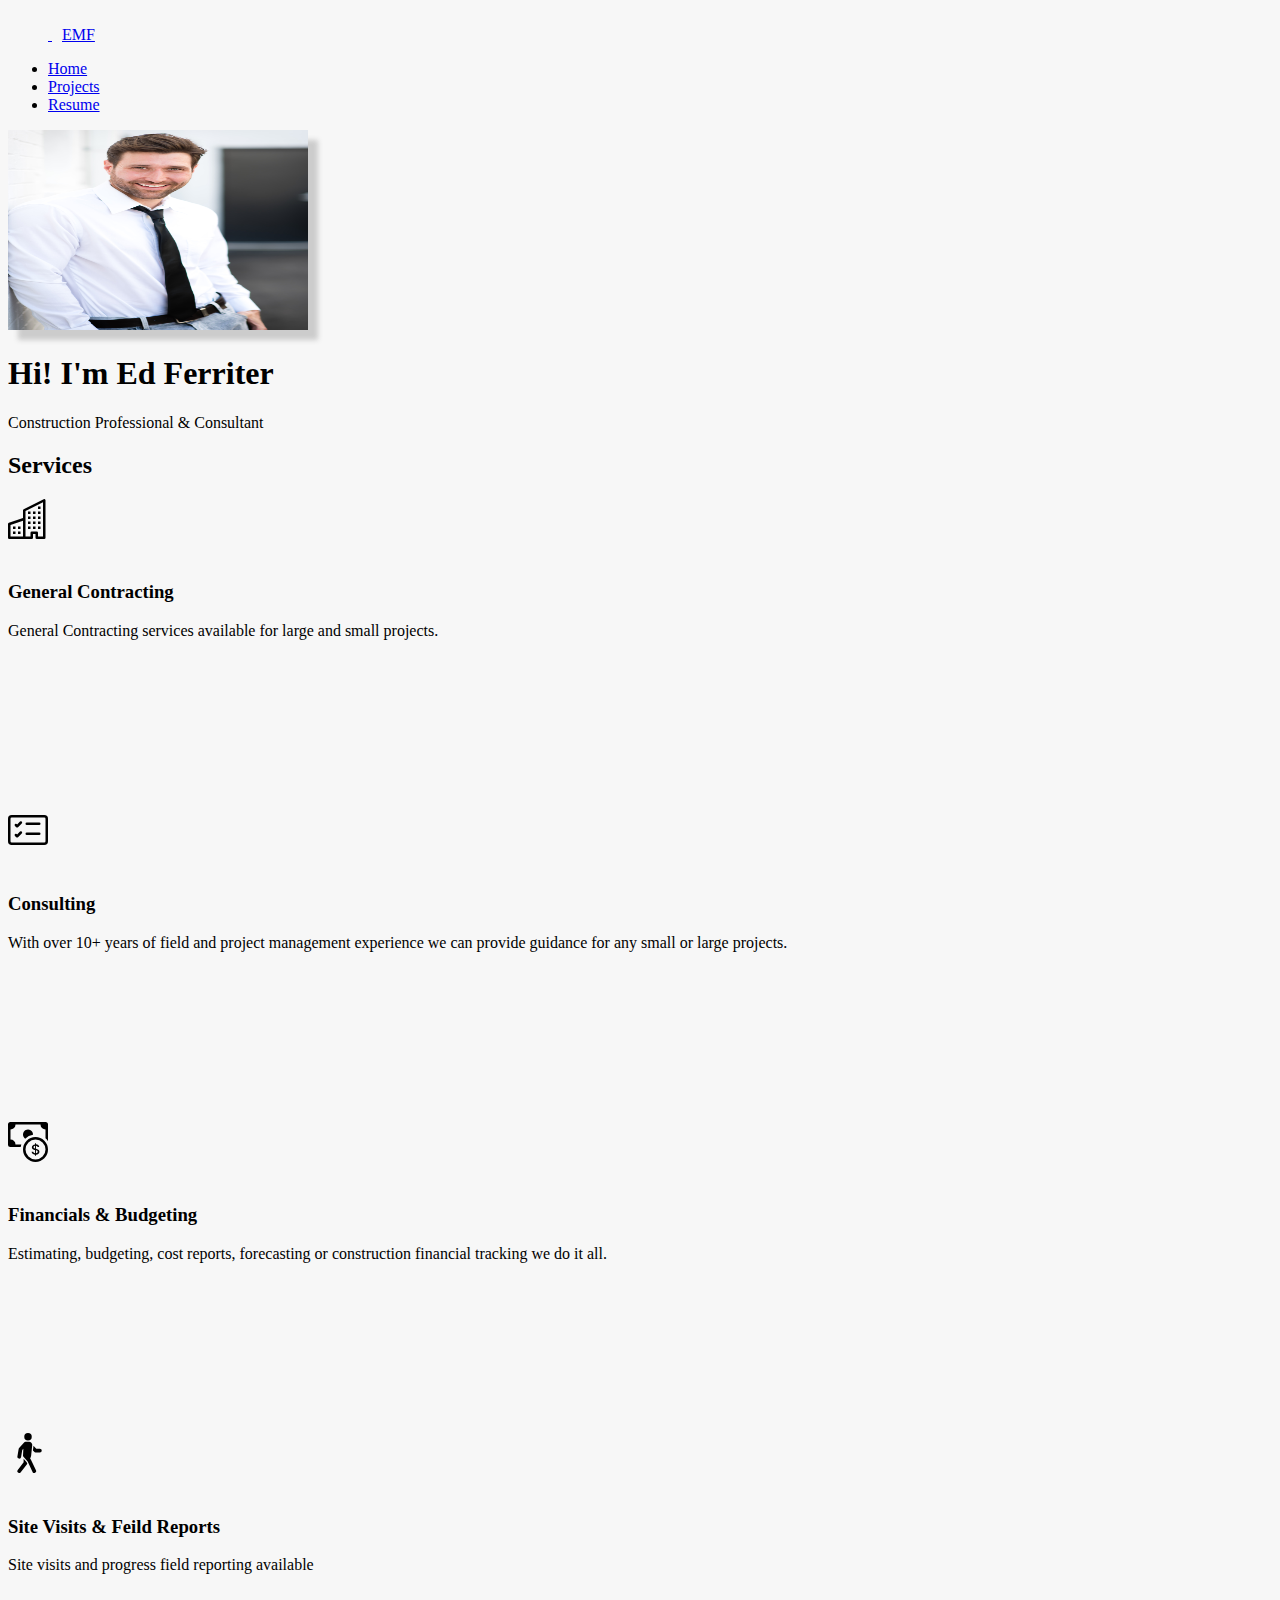
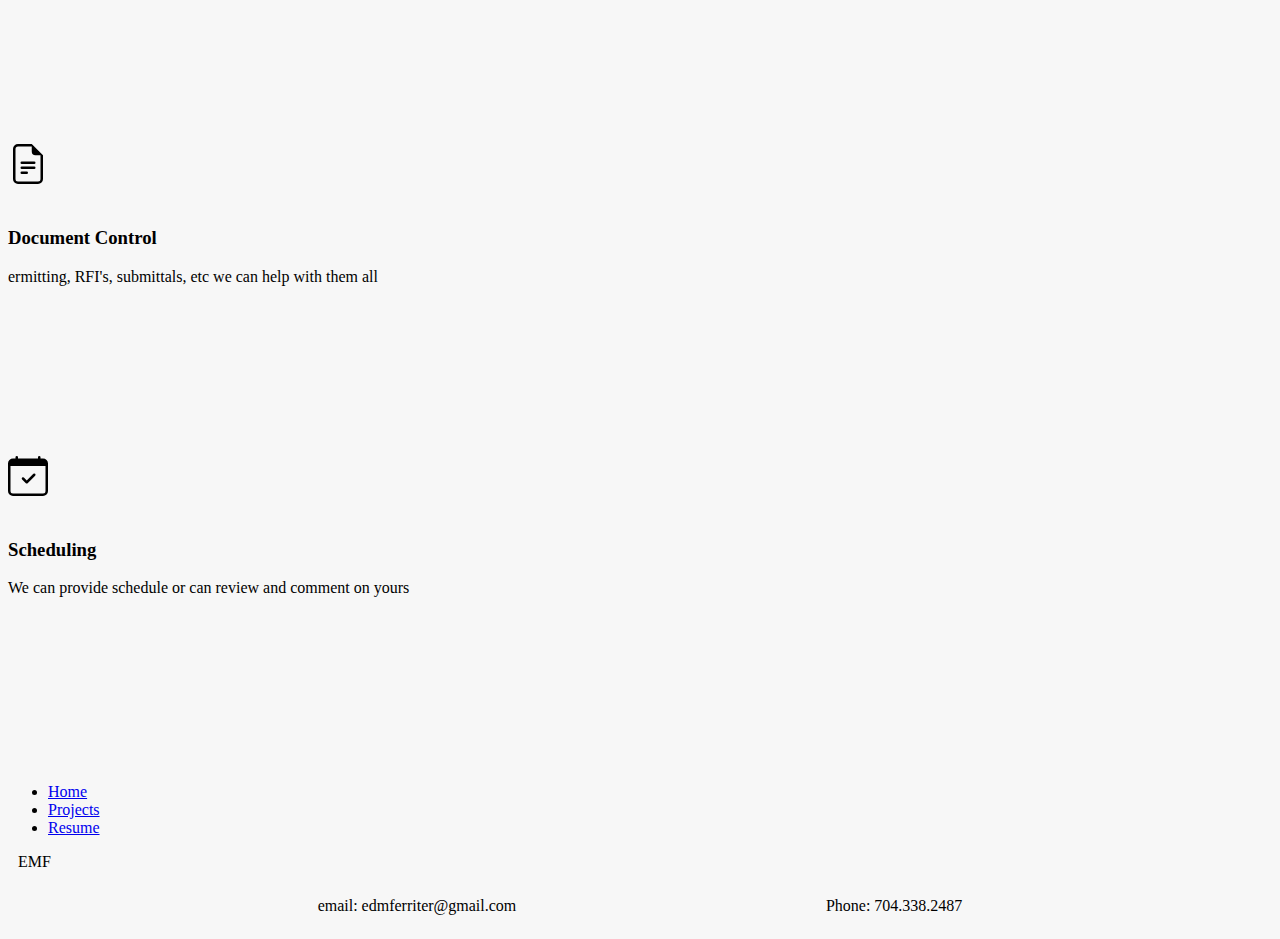
<file: index.html>
<!DOCTYPE html>
<html lang="en">
<head>
    <meta charset="UTF-8">
    <meta name="viewport" content="width=device-width, initial-scale=1.0">
    <link href="https://cdn.jsdelivr.net/npm/bootstrap@5.3.2/dist/css/bootstrap.min.css" rel="stylesheet" integrity="sha384-T3c6CoIi6uLrA9TneNEoa7RxnatzjcDSCmG1MXxSR1GAsXEV/Dwwykc2MPK8M2HN" crossorigin="anonymous">
    <link href="/public/styles.css" rel="stylesheet">
    <title>EMF</title>
</head>
<body>

   

  <!-- Header -->
    <div class="container">
        <header class="d-flex flex-wrap justify-content-center py-3 mb-4 border-bottom">
          <a href="/" class="d-flex align-items-center mb-3 mb-md-0 me-md-auto link-body-emphasis text-decoration-none">
            <svg class="bi me-2" width="40" height="32"><use xlink:href="#bootstrap"></use></svg>
            <span class="fs-4 emf">EMF</span>
          </a>
    
          <ul class="nav nav-pills">
            <li class="nav-item"><a href="./index.html" class="nav-link active" aria-current="page">Home</a></li>
            <li class="nav-item"><a href="/public/projects.html" class="nav-link">Projects</a></li>
            <li class="nav-item"><a href="/public/resume.html" class="nav-link">Resume</a></li>
            
          </ul>
              </div>
        </header>

       
      </div>

      <!-- Middle Content -->

      <div class="container col-xxl-8 px-4 py-5">
        <div class="row flex-lg-row-reverse align-items-center g-5 py-5">
          <div class="col-10 col-sm-8 col-lg-6">
            <img src="/images/print 3.jpg" class="d-block mx-lg-auto img-fluid" alt="EMF" width="300" height="200" loading="lazy">
          </div>
          <div class="col-lg-6">
            <h1 class="display-5 fw-bold text-body-emphasis lh-1 mb-3">Hi! I'm Ed Ferriter</h1>
            <p class="lead">Construction Professional & Consultant</p>
            <div class="d-grid gap-2 d-md-flex justify-content-md-start">
            </div>
          </div>
        </div>
      </div>

      <!-- features -->

      <div class="container px-4 py-5" id="featured-3">
        <h2 class="pb-2 border-bottom">Services</h2>
        <div class="row g-4 py-5 row-cols-1 row-cols-lg-3">
          <div class="feature col">
            <div class="feature-icon d-inline-flex align-items-center justify-content-center text-bg-primary bg-gradient fs-2 mb-3">
                <svg xmlns="http://www.w3.org/2000/svg" width="40" height="40" fill="currentColor" class="bi bi-buildings" viewBox="0 0 16 16">
                    <path d="M14.763.075A.5.5 0 0 1 15 .5v15a.5.5 0 0 1-.5.5h-3a.5.5 0 0 1-.5-.5V14h-1v1.5a.5.5 0 0 1-.5.5h-9a.5.5 0 0 1-.5-.5V10a.5.5 0 0 1 .342-.474L6 7.64V4.5a.5.5 0 0 1 .276-.447l8-4a.5.5 0 0 1 .487.022ZM6 8.694 1 10.36V15h5V8.694ZM7 15h2v-1.5a.5.5 0 0 1 .5-.5h2a.5.5 0 0 1 .5.5V15h2V1.309l-7 3.5V15Z"/>
                    <path d="M2 11h1v1H2v-1Zm2 0h1v1H4v-1Zm-2 2h1v1H2v-1Zm2 0h1v1H4v-1Zm4-4h1v1H8V9Zm2 0h1v1h-1V9Zm-2 2h1v1H8v-1Zm2 0h1v1h-1v-1Zm2-2h1v1h-1V9Zm0 2h1v1h-1v-1ZM8 7h1v1H8V7Zm2 0h1v1h-1V7Zm2 0h1v1h-1V7ZM8 5h1v1H8V5Zm2 0h1v1h-1V5Zm2 0h1v1h-1V5Zm0-2h1v1h-1V3Z"/>
                  </svg>
            </div>
            <h3 class="fs-2 text-body-emphasis">General Contracting</h3>
            <p>General Contracting services available for large and small projects.</p>
              <svg class="bi"><use xlink:href="#chevron-right"></use></svg>
            </a>
          </div>
          <div class="feature col">
            <div class="feature-icon d-inline-flex align-items-center justify-content-center text-bg-primary bg-gradient fs-2 mb-3">
                  <svg xmlns="http://www.w3.org/2000/svg" width="40" height="40" fill="currentColor" class="bi bi-card-checklist" viewBox="0 0 16 16">
                    <path d="M14.5 3a.5.5 0 0 1 .5.5v9a.5.5 0 0 1-.5.5h-13a.5.5 0 0 1-.5-.5v-9a.5.5 0 0 1 .5-.5h13zm-13-1A1.5 1.5 0 0 0 0 3.5v9A1.5 1.5 0 0 0 1.5 14h13a1.5 1.5 0 0 0 1.5-1.5v-9A1.5 1.5 0 0 0 14.5 2h-13z"/>
                    <path d="M7 5.5a.5.5 0 0 1 .5-.5h5a.5.5 0 0 1 0 1h-5a.5.5 0 0 1-.5-.5zm-1.496-.854a.5.5 0 0 1 0 .708l-1.5 1.5a.5.5 0 0 1-.708 0l-.5-.5a.5.5 0 1 1 .708-.708l.146.147 1.146-1.147a.5.5 0 0 1 .708 0zM7 9.5a.5.5 0 0 1 .5-.5h5a.5.5 0 0 1 0 1h-5a.5.5 0 0 1-.5-.5zm-1.496-.854a.5.5 0 0 1 0 .708l-1.5 1.5a.5.5 0 0 1-.708 0l-.5-.5a.5.5 0 0 1 .708-.708l.146.147 1.146-1.147a.5.5 0 0 1 .708 0z"/>
                  </svg>
            </div>
            <h3 class="fs-2 text-body-emphasis">Consulting</h3>
            <p>With over 10+ years of field and project management experience we can provide guidance for any small or large projects.</p>
              <svg class="bi"><use xlink:href="#chevron-right"></use></svg>
            </a>
          </div>
          <div class="feature col">
            <div class="feature-icon d-inline-flex align-items-center justify-content-center text-bg-primary bg-gradient fs-2 mb-3">
                <svg xmlns="http://www.w3.org/2000/svg" width="40" height="40" fill="currentColor" class="bi bi-cash-coin" viewBox="0 0 16 16">
                    <path fill-rule="evenodd" d="M11 15a4 4 0 1 0 0-8 4 4 0 0 0 0 8zm5-4a5 5 0 1 1-10 0 5 5 0 0 1 10 0z"/>
                    <path d="M9.438 11.944c.047.596.518 1.06 1.363 1.116v.44h.375v-.443c.875-.061 1.386-.529 1.386-1.207 0-.618-.39-.936-1.09-1.1l-.296-.07v-1.2c.376.043.614.248.671.532h.658c-.047-.575-.54-1.024-1.329-1.073V8.5h-.375v.45c-.747.073-1.255.522-1.255 1.158 0 .562.378.92 1.007 1.066l.248.061v1.272c-.384-.058-.639-.27-.696-.563h-.668zm1.36-1.354c-.369-.085-.569-.26-.569-.522 0-.294.216-.514.572-.578v1.1h-.003zm.432.746c.449.104.655.272.655.569 0 .339-.257.571-.709.614v-1.195l.054.012z"/>
                    <path d="M1 0a1 1 0 0 0-1 1v8a1 1 0 0 0 1 1h4.083c.058-.344.145-.678.258-1H3a2 2 0 0 0-2-2V3a2 2 0 0 0 2-2h10a2 2 0 0 0 2 2v3.528c.38.34.717.728 1 1.154V1a1 1 0 0 0-1-1H1z"/>
                    <path d="M9.998 5.083 10 5a2 2 0 1 0-3.132 1.65 5.982 5.982 0 0 1 3.13-1.567z"/>
                  </svg>
            </div>
            <h3 class="fs-2 text-body-emphasis">Financials & Budgeting</h3>
            <p>Estimating, budgeting, cost reports, forecasting or construction financial tracking we do it all.</p>
              <svg class="bi"><use xlink:href="#chevron-right"></use></svg>
            </a>
          </div>
          <div class="feature col">
            <div class="feature-icon d-inline-flex align-items-center justify-content-center text-bg-primary bg-gradient fs-2 mb-3">
                <svg xmlns="http://www.w3.org/2000/svg" width="40" height="40" fill="currentColor" class="bi bi-person-walking" viewBox="0 0 16 16">
                    <path d="M9.5 1.5a1.5 1.5 0 1 1-3 0 1.5 1.5 0 0 1 3 0ZM6.44 3.752A.75.75 0 0 1 7 3.5h1.445c.742 0 1.32.643 1.243 1.38l-.43 4.083a1.75 1.75 0 0 1-.088.395l-.318.906.213.242a.75.75 0 0 1 .114.175l2 4.25a.75.75 0 1 1-1.357.638l-1.956-4.154-1.68-1.921A.75.75 0 0 1 6 8.96l.138-2.613-.435.489-.464 2.786a.75.75 0 1 1-1.48-.246l.5-3a.75.75 0 0 1 .18-.375l2-2.25Z"/>
                    <path d="M6.25 11.745v-1.418l1.204 1.375.261.524a.75.75 0 0 1-.12.231l-2.5 3.25a.75.75 0 1 1-1.19-.914l2.345-3.048Zm4.22-4.215-.494-.494.205-1.843a1.93 1.93 0 0 0 .006-.067l1.124 1.124h1.44a.75.75 0 0 1 0 1.5H11a.75.75 0 0 1-.531-.22Z"/>
                  </svg>
            </div>
            <h3 class="fs-2 text-body-emphasis">Site Visits & Feild Reports</h3>
            <p>Site visits and progress field reporting available</p>
              <svg class="bi"><use xlink:href="#chevron-right"></use></svg>
            </a>
          </div>
          <div class="feature col">
            <div class="feature-icon d-inline-flex align-items-center justify-content-center text-bg-primary bg-gradient fs-2 mb-3">
                <svg xmlns="http://www.w3.org/2000/svg" width="40" height="40" fill="currentColor" class="bi bi-file-earmark-text" viewBox="0 0 16 16">
                    <path d="M5.5 7a.5.5 0 0 0 0 1h5a.5.5 0 0 0 0-1h-5zM5 9.5a.5.5 0 0 1 .5-.5h5a.5.5 0 0 1 0 1h-5a.5.5 0 0 1-.5-.5zm0 2a.5.5 0 0 1 .5-.5h2a.5.5 0 0 1 0 1h-2a.5.5 0 0 1-.5-.5z"/>
                    <path d="M9.5 0H4a2 2 0 0 0-2 2v12a2 2 0 0 0 2 2h8a2 2 0 0 0 2-2V4.5L9.5 0zm0 1v2A1.5 1.5 0 0 0 11 4.5h2V14a1 1 0 0 1-1 1H4a1 1 0 0 1-1-1V2a1 1 0 0 1 1-1h5.5z"/>
                  </svg>
            </div>
            <h3 class="fs-2 text-body-emphasis">Document Control</h3>
            <p>ermitting, RFI's, submittals, etc we can help with them all</p>
              <svg class="bi"><use xlink:href="#chevron-right"></use></svg>
            </a>
          </div>
          <div class="feature col">
            <div class="feature-icon d-inline-flex align-items-center justify-content-center text-bg-primary bg-gradient fs-2 mb-3">
                <svg xmlns="http://www.w3.org/2000/svg" width="40" height="40" fill="currentColor" class="bi bi-calendar-check" viewBox="0 0 16 16">
                    <path d="M10.854 7.146a.5.5 0 0 1 0 .708l-3 3a.5.5 0 0 1-.708 0l-1.5-1.5a.5.5 0 1 1 .708-.708L7.5 9.793l2.646-2.647a.5.5 0 0 1 .708 0z"/>
                    <path d="M3.5 0a.5.5 0 0 1 .5.5V1h8V.5a.5.5 0 0 1 1 0V1h1a2 2 0 0 1 2 2v11a2 2 0 0 1-2 2H2a2 2 0 0 1-2-2V3a2 2 0 0 1 2-2h1V.5a.5.5 0 0 1 .5-.5zM1 4v10a1 1 0 0 0 1 1h12a1 1 0 0 0 1-1V4H1z"/>
                  </svg>
            </div>
            <h3 class="fs-2 text-body-emphasis">Scheduling</h3>
            <p>We can provide schedule or can review and comment on yours</p>
              <svg class="bi"><use xlink:href="#chevron-right"></use></svg>
            </a>
          </div>
        </div>
      </div>


      <!-- Footer -->


      <div class="container">
        <footer class="py-3 my-4">
          <ul class="nav justify-content-center border-bottom pb-3 mb-3">
            <li class="nav-item"><a href="#" class="nav-link px-2 text-body-secondary">Home</a></li>
            <li class="nav-item"><a href="/public/projects.html" class="nav-link px-2 text-body-secondary">Projects</a></li>
            <li class="nav-item"><a href="/public/resume.html" class="nav-link px-2 text-body-secondary">Resume</a></li>
            
          </ul>
          <p class="text-center text-body-secondary emf">EMF</p>
        </footer>
      </div>

     <div class="contact_footer">
          <p class=>email: edmferriter@gmail.com</p>
          <p>Phone: 704.338.2487</p>
      </div>
        
      
    
        
    </section>



        <script src="https://cdn.jsdelivr.net/npm/bootstrap@5.3.2/dist/js/bootstrap.bundle.min.js" integrity="sha384-C6RzsynM9kWDrMNeT87bh95OGNyZPhcTNXj1NW7RuBCsyN/o0jlpcV8Qyq46cDfL" crossorigin="anonymous"></script>

    </body>
</html>
</file>
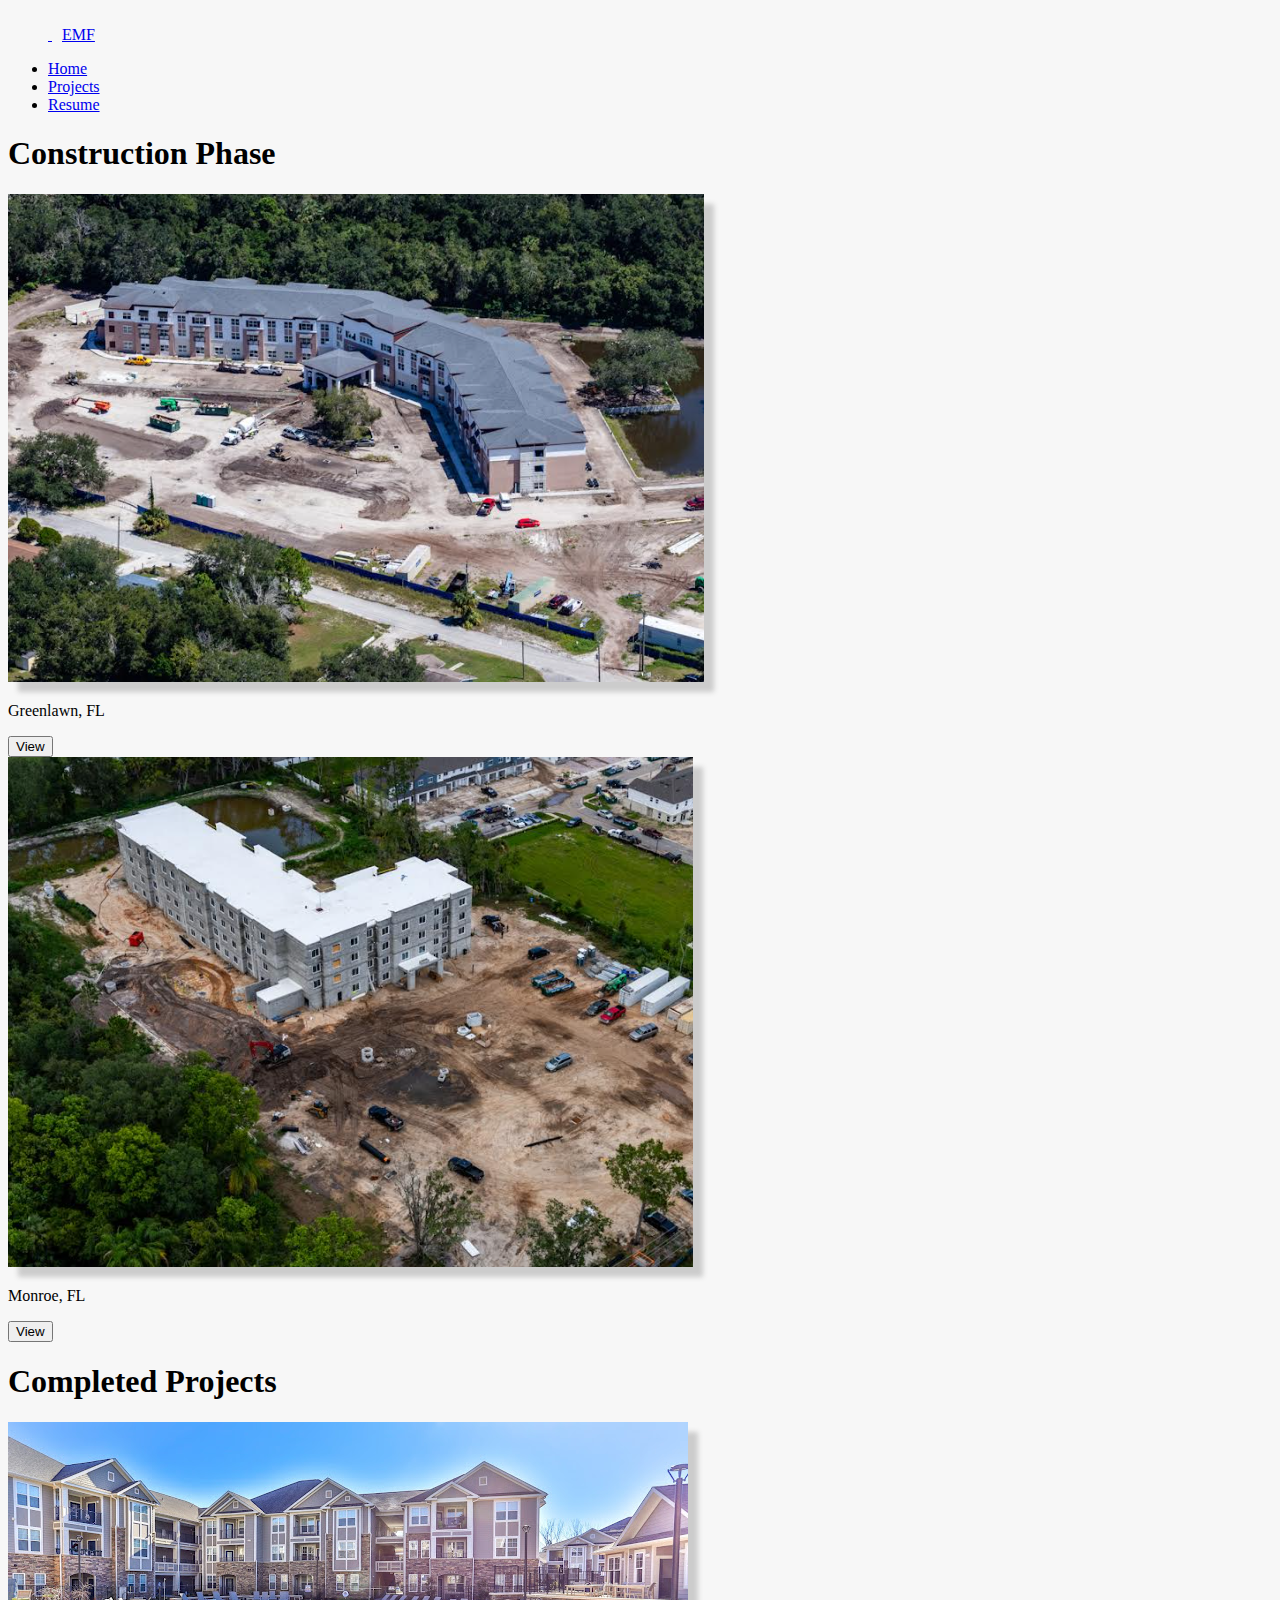
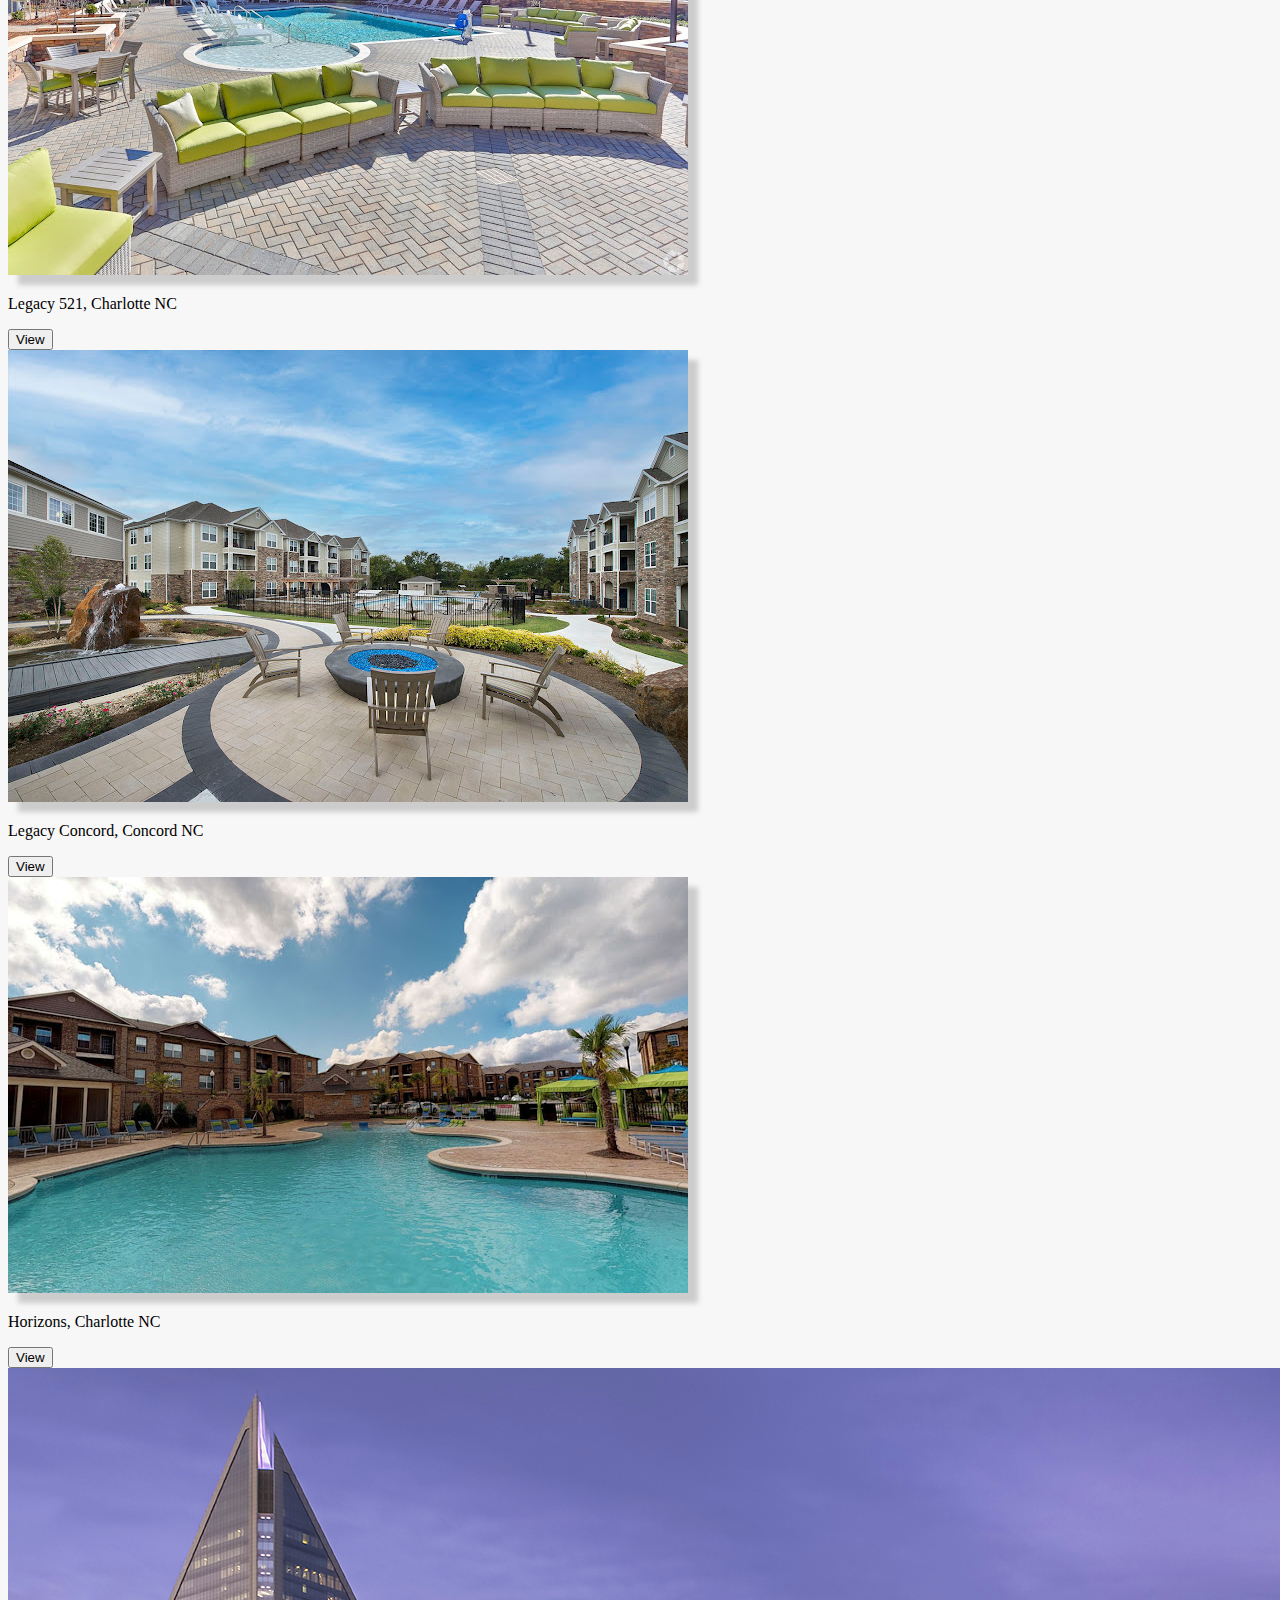
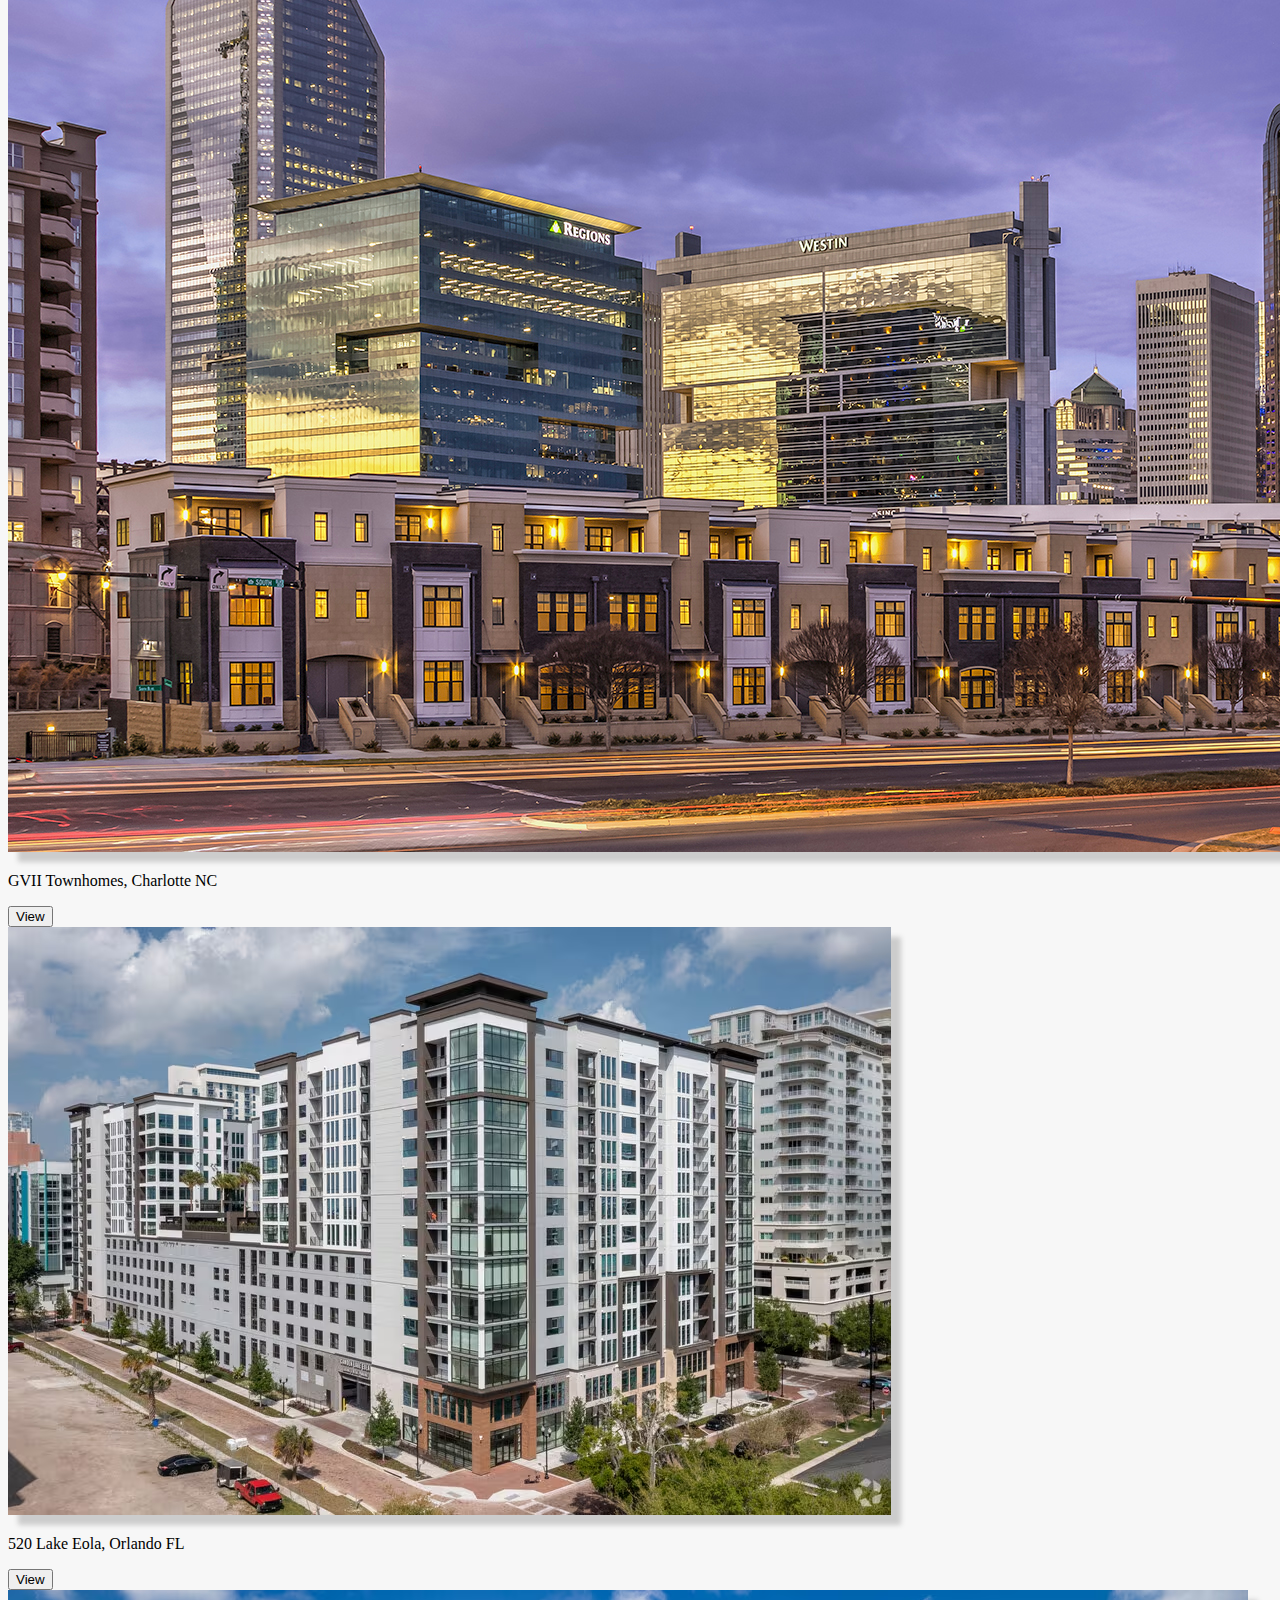
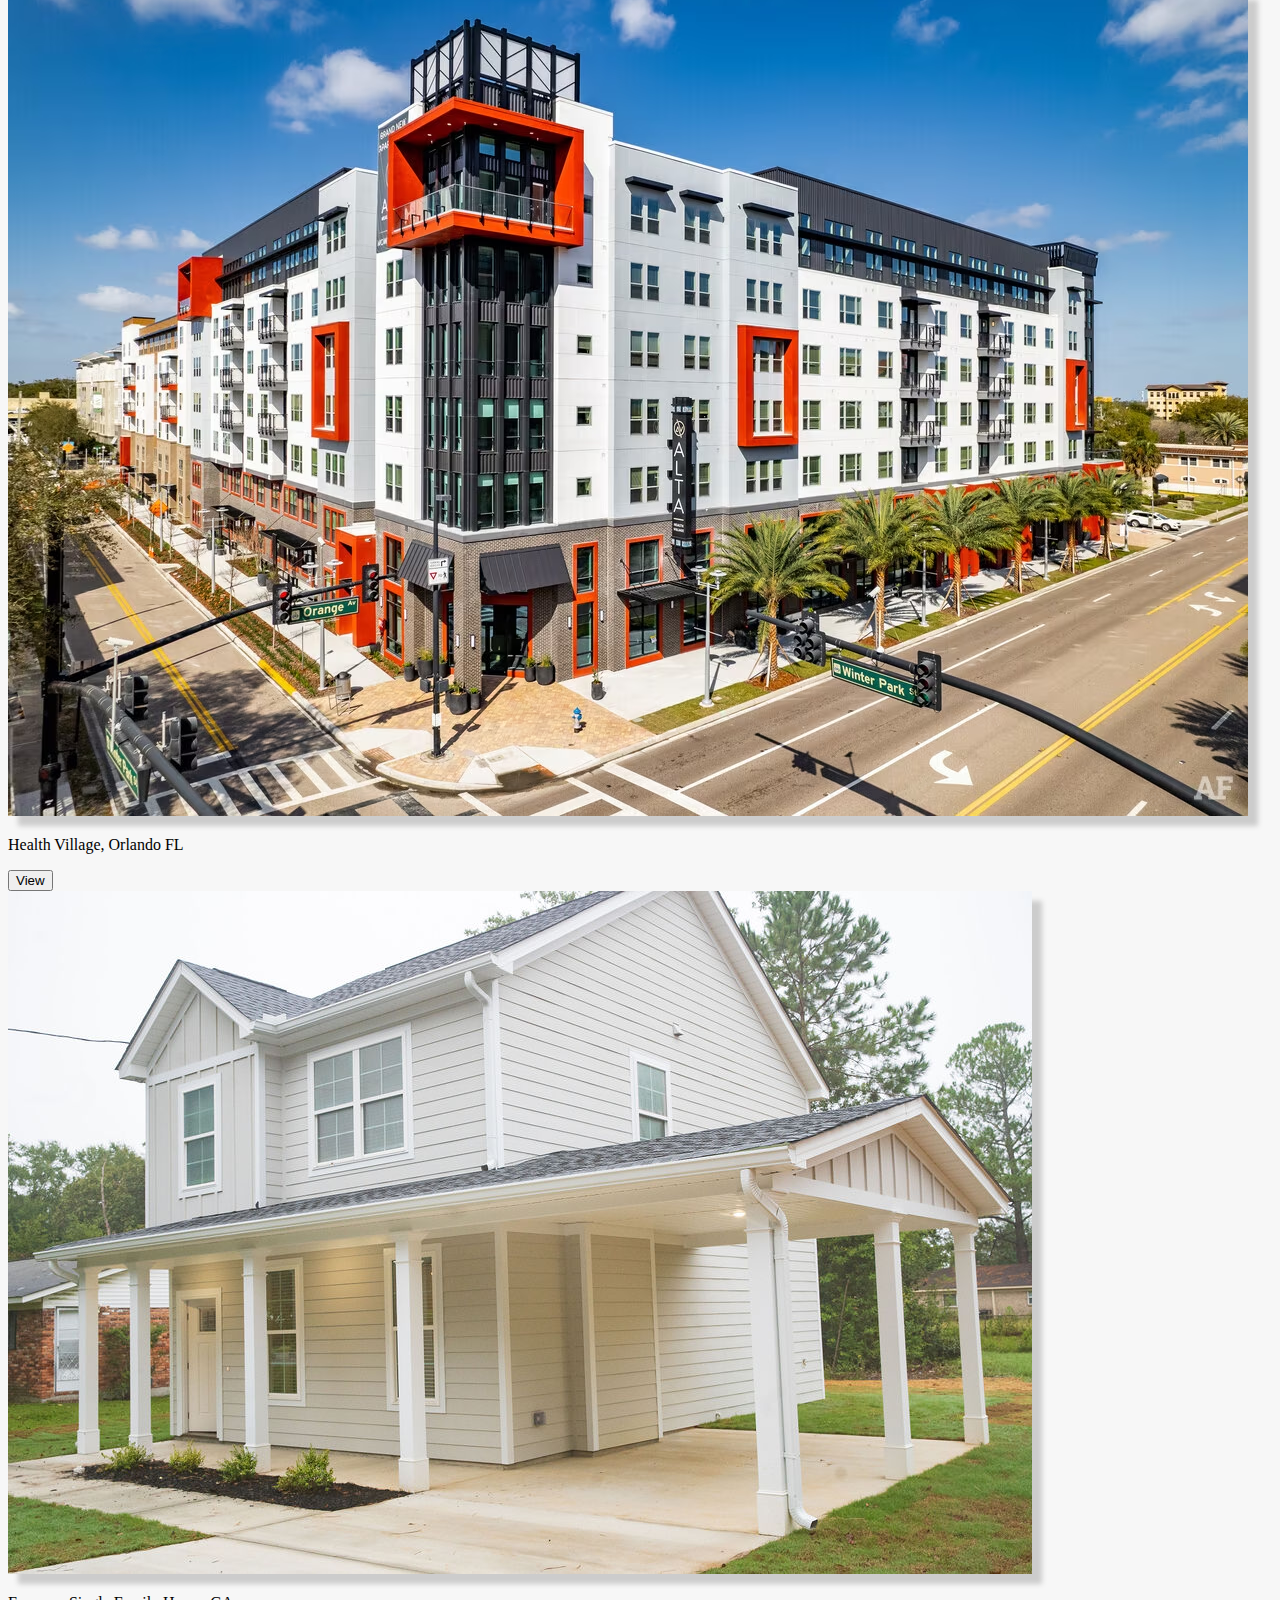
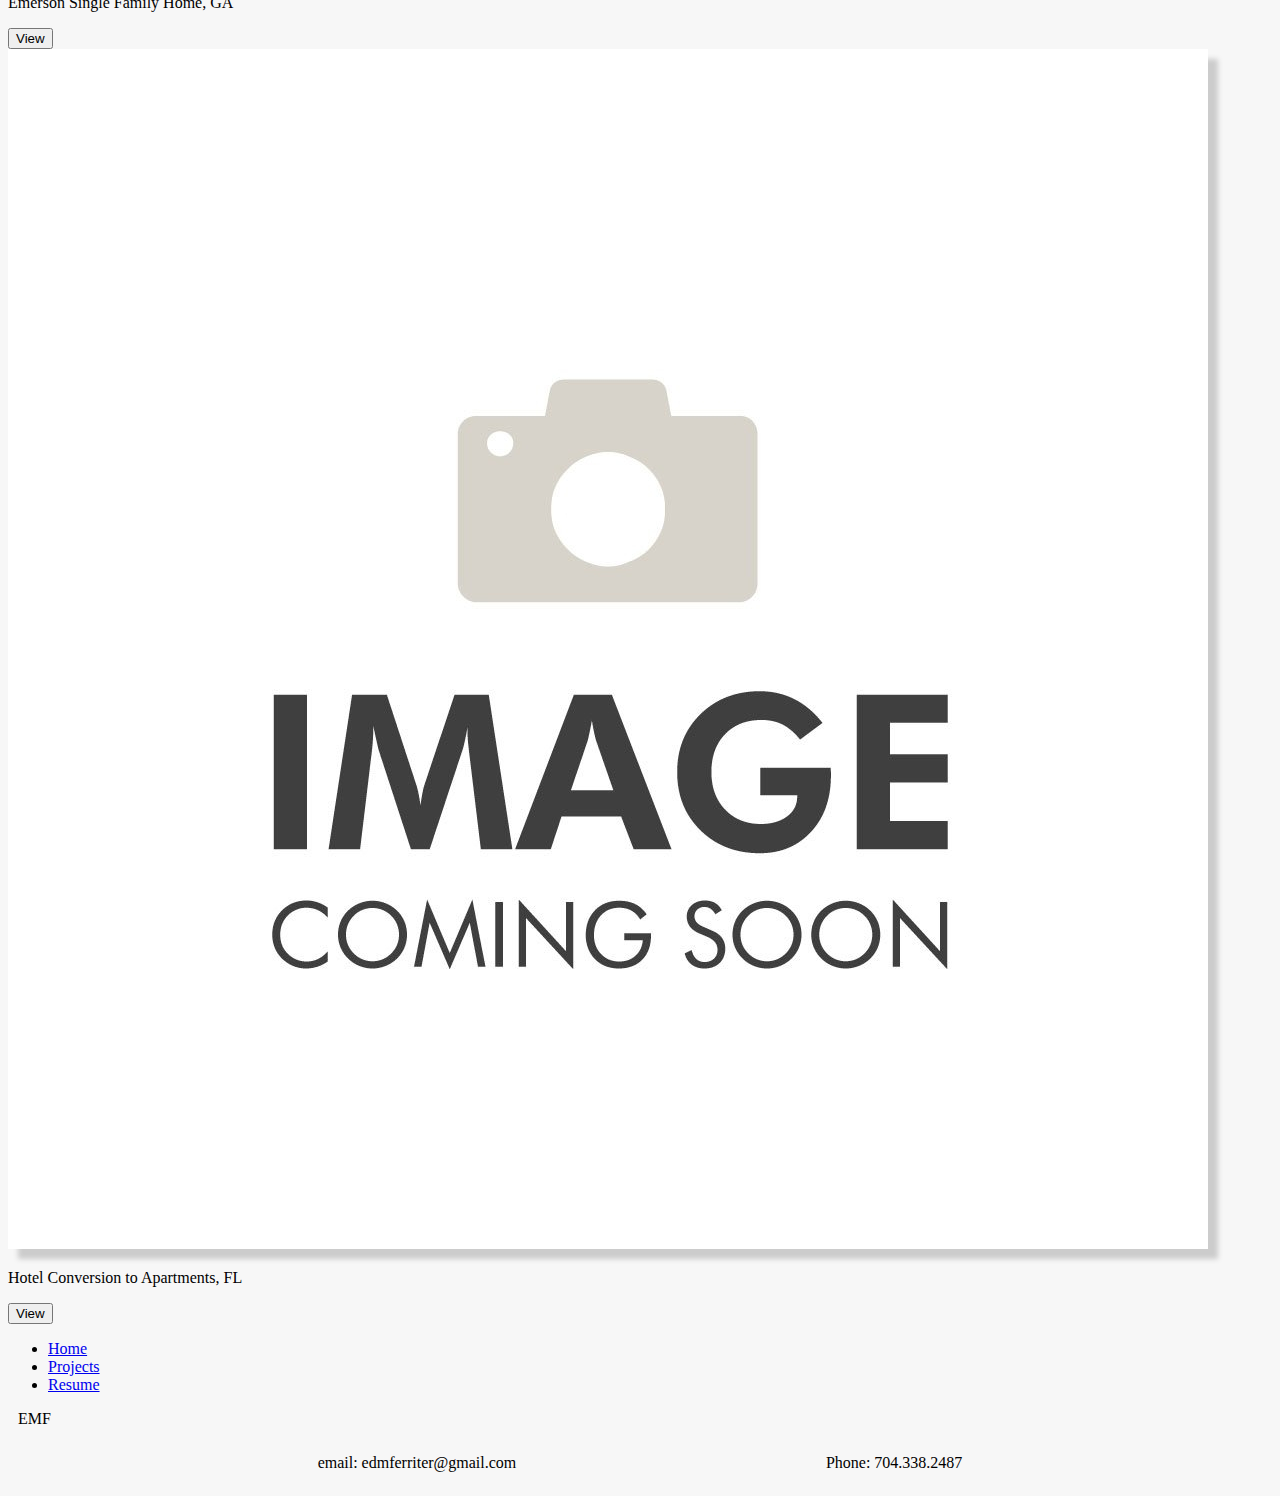
<file: public/projects.html>
<!DOCTYPE html>
<html lang="en">
<head>
    <meta charset="UTF-8">
    <meta name="viewport" content="width=device-width, initial-scale=1.0">
    <link href="https://cdn.jsdelivr.net/npm/bootstrap@5.3.2/dist/css/bootstrap.min.css" rel="stylesheet" integrity="sha384-T3c6CoIi6uLrA9TneNEoa7RxnatzjcDSCmG1MXxSR1GAsXEV/Dwwykc2MPK8M2HN" crossorigin="anonymous">
    <link href="/public/styles.css" rel="stylesheet">
    <title>Projects</title>
</head>
<body>

    <!-- Header -->

     <!-- Header -->
     <div class="container">
        <header class="d-flex flex-wrap justify-content-center py-3 mb-4 border-bottom">
          <a href="/" class="d-flex align-items-center mb-3 mb-md-0 me-md-auto link-body-emphasis text-decoration-none">
            <svg class="bi me-2" width="40" height="32"><use xlink:href="#bootstrap"></use></svg>
            <span class="fs-4 emf">EMF</span>
          </a>
    
          <ul class="nav nav-pills">
            <li class="nav-item"><a href="/index.html" class="nav-link active" aria-current="page">Home</a></li>
            <li class="nav-item"><a href="/public/projects.html" class="nav-link">Projects</a></li>
            <li class="nav-item"><a href="/public/resume.html" class="nav-link">Resume</a></li>
        
          </ul>
        </header>
      </div>

    <!-- In progress -->

    <section>
        <section class="py-5 text-center container">
            <div class="row py-lg-5">
              <div class="col-lg-6 col-md-8 mx-auto">
                <h1 class="fw-light">Construction Phase</h1>
                </p>
              </div>
            </div>
    

        <div class="container">
            <div class="row row-cols-1 row-cols-sm-2 g-3 ">
            <div class="col">
                <div class="card shadow-sm">
                    <img class="project_img" src="/images/GL.png">
                <div class="card-body">
                    <p class="card-text">Greenlawn, FL</p>
                    <div class="d-flex justify-content-between align-items-center">
                    <div class="btn-group">
                        <button type="button" class="btn btn-sm btn-outline-secondary">View</button>
                    </div>
                    </div>
                </div>
                </div>
            </div>
            <div class="col">
                <div class="card shadow-sm">
                <img class="project_img" src="/images/Monroe.png">
                <div class="card-body">
                    <p class="card-text">Monroe, FL</p>
                    <div class="d-flex justify-content-between align-items-center">
                    <div class="btn-group">
                        <button type="button" class="btn btn-sm btn-outline-secondary">View</button>
                    </div>
                    </div>
                </div>
                </div>
            </div>

    </section>

      <!-- Completed Projects -->
    <section>
        <section class="py-5 text-center container">
            <div class="row py-lg-5">
              <div class="col-lg-6 col-md-8 mx-auto">
                <h1 class="fw-light">Completed Projects</h1>
                </p>
              </div>
            </div>
          </section>

        <div class="container">
            <div class="row row-cols-1 row-cols-sm-2 row-cols-md-3 g-3">
            <div class="col">
                <div class="card shadow-sm">
                    <img class="complete_project_img" src="/images/521.jpg">
                <div class="card-body">
                    <p class="card-text">Legacy 521, Charlotte NC</p>
                    <div class="d-flex justify-content-between align-items-center">
                    <div class="btn-group">
                        <button type="button" class="btn btn-sm btn-outline-secondary">View</button>
                    </div>
                    </div>
                </div>
                </div>
            </div>
            <div class="col">
                <div class="card shadow-sm">
                <img class="complete_project_img" src="/images/Concord.jpg">
                <div class="card-body">
                    <p class="card-text">Legacy Concord, Concord NC</p>
                    <div class="d-flex justify-content-between align-items-center">
                    <div class="btn-group">
                        <button type="button" class="btn btn-sm btn-outline-secondary">View</button>
                    </div>
                    </div>
                </div>
                </div>
            </div>
            <div class="col">
                <div class="card shadow-sm">
                <img class="complete_project_img" src="/images/Horizons.jpg">
                <div class="card-body">
                    <p class="card-text">Horizons, Charlotte NC</p>
                    <div class="d-flex justify-content-between align-items-center">
                    <div class="btn-group">
                        <button type="button" class="btn btn-sm btn-outline-secondary">View</button>
                    </div>
                    </div>
                </div>
                </div>
            </div>
    
            <div class="col">
                <div class="card shadow-sm">
                <img class="complete_project_img" src="/images/GVII.jpg">
                <div class="card-body">
                    <p class="card-text">GVII Townhomes, Charlotte NC</p>
                    <div class="d-flex justify-content-between align-items-center">
                    <div class="btn-group">
                        <button type="button" class="btn btn-sm btn-outline-secondary">View</button>
                    </div>
                    </div>
                </div>
                </div>
            </div>
            <div class="col">
                <div class="card shadow-sm">
                <img class="complete_project_img" src="/images/Eola.jpg">
                <div class="card-body">
                    <p class="card-text">520 Lake Eola, Orlando FL</p>
                    <div class="d-flex justify-content-between align-items-center">
                    <div class="btn-group">
                        <button type="button" class="btn btn-sm btn-outline-secondary">View</button>
                    </div>
                    </div>
                </div>
                </div>
            </div>
            <div class="col">
                <div class="card shadow-sm">
                <img class="complete_project_img" src="/images/HV.jpg">
                <div class="card-body">
                    <p class="card-text">Health Village, Orlando FL</p>
                    <div class="d-flex justify-content-between align-items-center">
                    <div class="btn-group">
                        <button type="button" class="btn btn-sm btn-outline-secondary">View</button>
                    </div>
                    </div>
                </div>
                </div>
            </div>
    
            <div class="col">
                <div class="card shadow-sm">
                <img class="complete_project_img" src="/images/EmersonDr-121.jpg">
                <div class="card-body">
                    <p class="card-text">Emerson Single Family Home, GA</p>
                    <div class="d-flex justify-content-between align-items-center">
                    <div class="btn-group">
                        <button type="button" class="btn btn-sm btn-outline-secondary">View</button>
                    </div>
                    </div>
                </div>
                </div>
            </div>

            <div class="col">
                <div class="card shadow-sm">
                <img class="complete_project_img" src="/images/image-coming-soon.jpg">
                <div class="card-body">
                    <p class="card-text">Hotel Conversion to Apartments, FL</p>
                    <div class="d-flex justify-content-between align-items-center">
                    <div class="btn-group">
                        <button type="button" class="btn btn-sm btn-outline-secondary">View</button>
                    </div>
                    </div>
                </div>
                </div>
            </div>

    </section>

          <!-- Footer -->

    <section>
          <div class="container">
            <footer class="py-3 my-4">
              <ul class="nav justify-content-center border-bottom pb-3 mb-3">
                <li class="nav-item"><a href="/index.html" class="nav-link px-2 text-body-secondary">Home</a></li>
                <li class="nav-item"><a href="#" class="nav-link px-2 text-body-secondary">Projects</a></li>
                <li class="nav-item"><a href="./resume.html" class="nav-link px-2 text-body-secondary">Resume</a></li>
                
              </ul>
              <p class="text-center text-body-secondary emf">EMF </p>      
    </section>         
              
    <div class="contact_footer">
        <p class=>email: edmferriter@gmail.com</p>
        <p>Phone: 704.338.2487</p>
    </div>

            </footer>
          </div>







    <script src="https://cdn.jsdelivr.net/npm/bootstrap@5.3.2/dist/js/bootstrap.bundle.min.js" integrity="sha384-C6RzsynM9kWDrMNeT87bh95OGNyZPhcTNXj1NW7RuBCsyN/o0jlpcV8Qyq46cDfL" crossorigin="anonymous"></script>
</body>
</html>
</file>
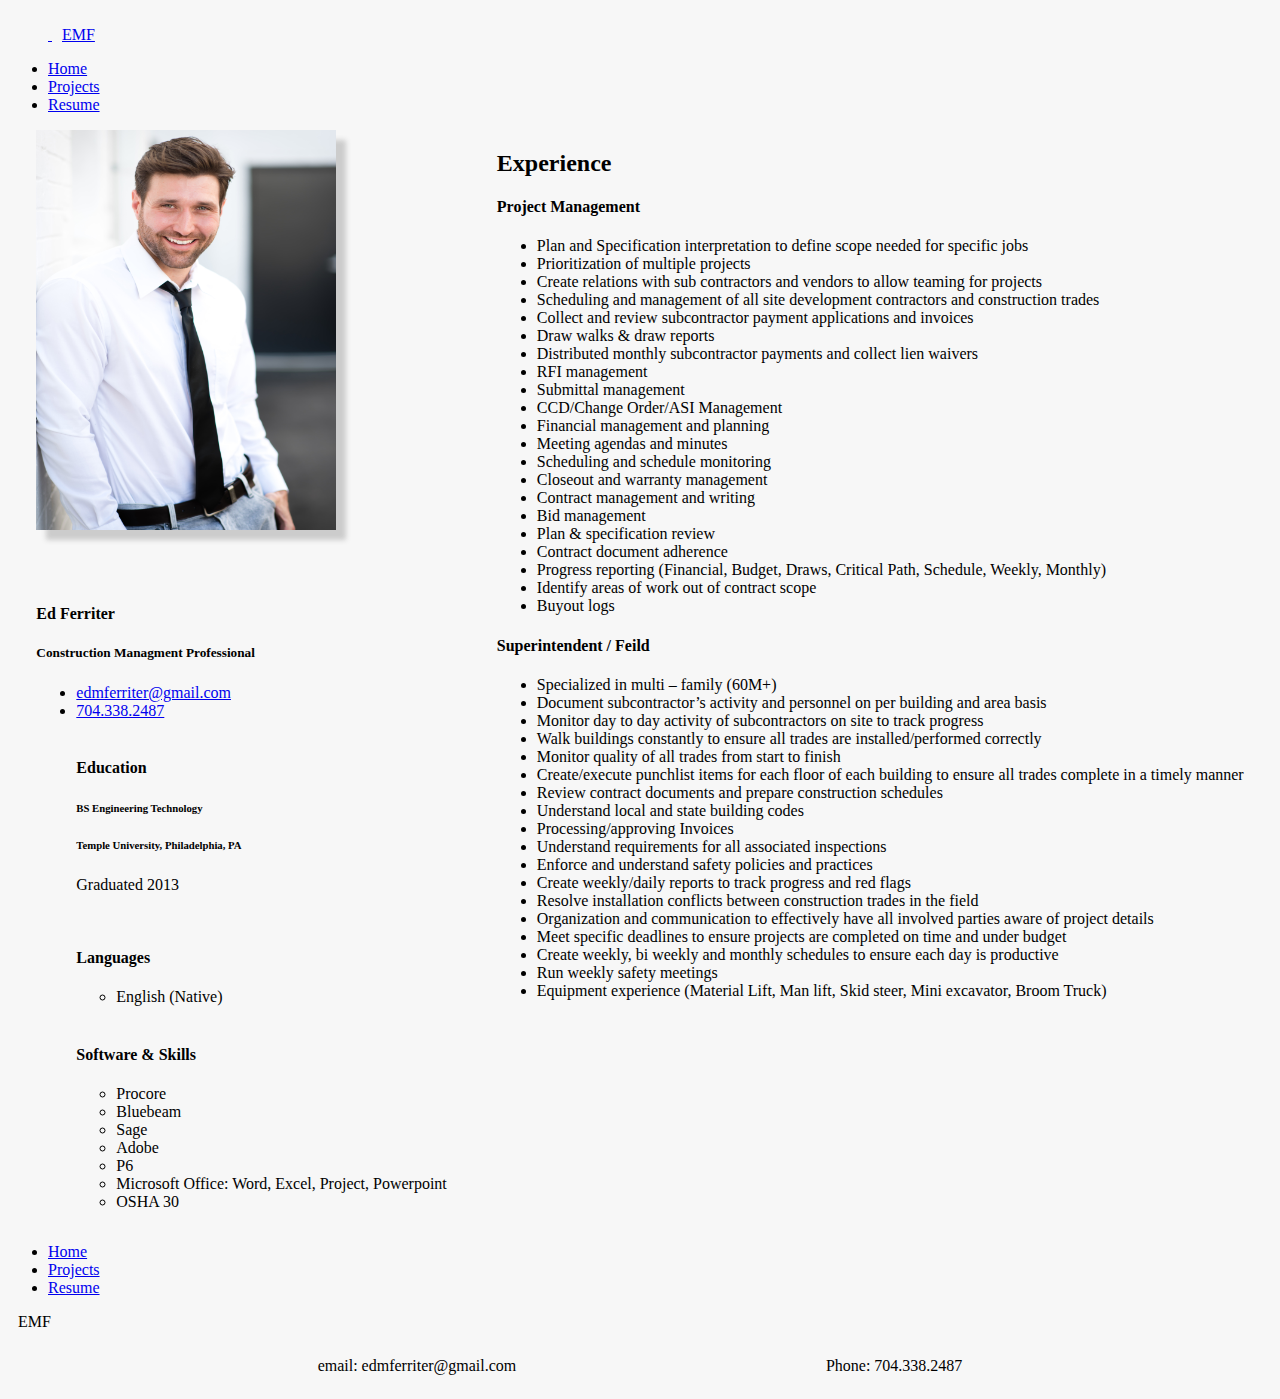
<file: public/resume.html>
<!DOCTYPE html>
<html lang="en">
<head>
    <meta charset="UTF-8">
    <meta name="viewport" content="width=device-width, initial-scale=1.0">
    <link href="https://cdn.jsdelivr.net/npm/bootstrap@5.3.2/dist/css/bootstrap.min.css" rel="stylesheet" integrity="sha384-T3c6CoIi6uLrA9TneNEoa7RxnatzjcDSCmG1MXxSR1GAsXEV/Dwwykc2MPK8M2HN" crossorigin="anonymous">
    <link href="/public/styles.css" rel="stylesheet">
    <title>Resume</title>
</head>
<body>

    <!-- Header -->

    <div class="container">
        <header class="d-flex flex-wrap justify-content-center py-3 mb-4 border-bottom">
          <a href="/" class="d-flex align-items-center mb-3 mb-md-0 me-md-auto link-body-emphasis text-decoration-none">
            <svg class="bi me-2" width="40" height="32"><use xlink:href="#bootstrap"></use></svg>
            <span class="fs-4 emf">EMF</span>
          </a>
    
          <ul class="nav nav-pills">
            <li class="nav-item"><a href="/index.html" class="nav-link active" aria-current="page">Home</a></li>
            <li class="nav-item"><a href="/public/projects.html" class="nav-link">Projects</a></li>
            <li class="nav-item"><a href="/public/resume.html" class="nav-link">Resume</a></li>
           
          </ul>
        </header>
      </div>

       <!-- EMF Info / Contact  -->
    <div class="resume_container">
      <div>
        <img class="resume_img" src="/images/print 3.jpg">
        <h4 class="name">Ed Ferriter</h4>
            <h5 class="tagline">Construction Managment Professional</h5>
                <ul class="list-unstyled contact-list">
                    <li class="email"><i class="fa-solid fa-envelope"></i><a href="mailto: edmferriter@gmail.com">edmferriter@gmail.com</a></li>
                    <li class="phone"><i class="fa-solid fa-phone"></i><a href="tel:704.338.2487">704.338.2487</a></li>
                    <br>
                    <h4 class="container-block-title">Education</h4>
                    <h6 >BS Engineering Technology</h6>
                    <h6 >Temple University, Philadelphia, PA</h6>
                    <p>Graduated 2013</p>
                    <br>
                    <h4 class="container-block-title">Languages</h4>
                    <ul class="interests-list">
                        <li>English <span class="lang-desc">(Native)</span></li>
                    </ul>
                    <br>
                    <h4 class="container-block-title">Software & Skills </h4>
                    <ul>
                        <li>Procore</li>
                        <li>Bluebeam</li>
                        <li>Sage</li>
                        <li>Adobe</li>
                        <li>P6</li>
                        <li>Microsoft Office: Word, Excel, Project, Powerpoint</li>
                        <li>OSHA 30</li>  
                    </ul>                   
    
    </div>
<!-- EMF Info / Contact  -->


<!-- Experience -->
      <div>
          <h2 class="name">Experience</h2>
              <h4>Project Management</h4>
              <ul>
                  <li>Plan and Specification interpretation to define scope needed for specific jobs</li>
                  <li>Prioritization of multiple projects</li>
                  <li>Create relations with sub contractors and vendors to allow teaming for projects</li>
                  <li>Scheduling and management of all site development contractors and construction trades</li>
                  <li>Collect and review subcontractor payment applications and invoices</li>
                  <li>Draw walks & draw reports</li>
                  <li>Distributed monthly subcontractor payments and collect lien waivers</li>
                  <li>RFI management </li>
                  <li>Submittal management</li>
                  <li>CCD/Change Order/ASI Management </li>
                  <li>Financial management and planning </li>
                  <li>Meeting agendas and minutes </li>
                  <li>Scheduling and schedule monitoring </li>
                  <li>Closeout and warranty management </li>
                  <li>Contract management and writing </li>
                  <li>Bid management </li>
                  <li>Plan & specification review </li>
                  <li>Contract document adherence </li>
                  <li>Progress reporting (Financial, Budget, Draws, Critical Path, Schedule, Weekly, Monthly)</li>
                  <li>Identify areas of work out of contract scope</li>
                  <li>Buyout logs </li>
              </ul>

              <h4>Superintendent / Feild</h4>
              <ul class=>
                  <li>Specialized in multi – family (60M+)</li>
                  <li>Document subcontractor’s activity and personnel on per building and area basis</li>
                  <li>Monitor day to day activity of subcontractors on site to track progress</li>
                  <li>Walk buildings constantly to ensure all trades are installed/performed correctly</li>
                  <li>Monitor quality of all trades from start to finish </li>
                  <li>Create/execute punchlist items for each floor of each building to ensure all trades complete in a timely manner</li>
                  <li>Review contract documents and prepare construction schedules</li>
                  <li>Understand local and state building codes</li>
                  <li>Processing/approving Invoices </li>
                  <li>Understand requirements for all associated inspections </li>
                  <li>Enforce and understand safety policies and practices</li>
                  <li>Create weekly/daily reports to track progress and red flags</li>
                  <li>Resolve installation conflicts between construction trades in the field</li>
                  <li>Organization and communication to effectively have all involved parties aware of project details</li>
                  <li>Meet specific deadlines to ensure projects are completed on time and under budget</li>
                  <li>Create weekly, bi weekly and monthly schedules to ensure each day is productive</li>
                  <li>Run weekly safety meetings
                  <li>Equipment experience (Material Lift, Man lift, Skid steer, Mini excavator, Broom Truck)

              </ul>

        </div>
      
    </div>

      <!-- Experience -->
            
                

            
           
                
            
      
     
        <!-- Footer -->


      <div class="container">
        <footer class="py-3 my-4">
          <ul class="nav justify-content-center border-bottom pb-3 mb-3">
            <li class="nav-item"><a href="./index.html" class="nav-link px-2 text-body-secondary">Home</a></li>
            <li class="nav-item"><a href="./projects.html" class="nav-link px-2 text-body-secondary">Projects</a></li>
            <li class="nav-item"><a href="#" class="nav-link px-2 text-body-secondary">Resume</a></li>
           
          </ul>
          <p class="text-center text-body-secondary emf">EMF</p>
        </footer>
      </div>

      <div class="contact_footer">
        <p class=>email: edmferriter@gmail.com</p>
        <p>Phone: 704.338.2487</p>
    </div>
            
    
     
    
    


   
    
</body>
</html>
</file>
<file: public/styles.css>
img {
    box-shadow: 10px 10px 5px #ccc;
}

body {
   background-color: rgb(247, 247, 247)  
}


.section_1 {
  background: url('images/Sunset_2MD.jpg');   
  background-size: cover;
  background-position: center;
  background-attachment: fixed;
}

.emf{
    font-family: 'Brush Script MT', cursive;
    margin: 10px;
}

.feature-icon {
    width: 4rem;
    height: 4rem;
    border-radius: .75rem;
  }

  .GL {
      width: auto;
      height: auto;;
  }

  .resume_img {
    height: 400px;
    width: 300px;
    margin-bottom: 50px;
  }

  .resume_container { 
    display: grid;
    grid-template-columns: auto auto;
    justify-content: center;
    gap: 50px
    
   
    
}

  .contact_footer { 
        display: flex;
        justify-content: space-evenly;

  }
</file>
